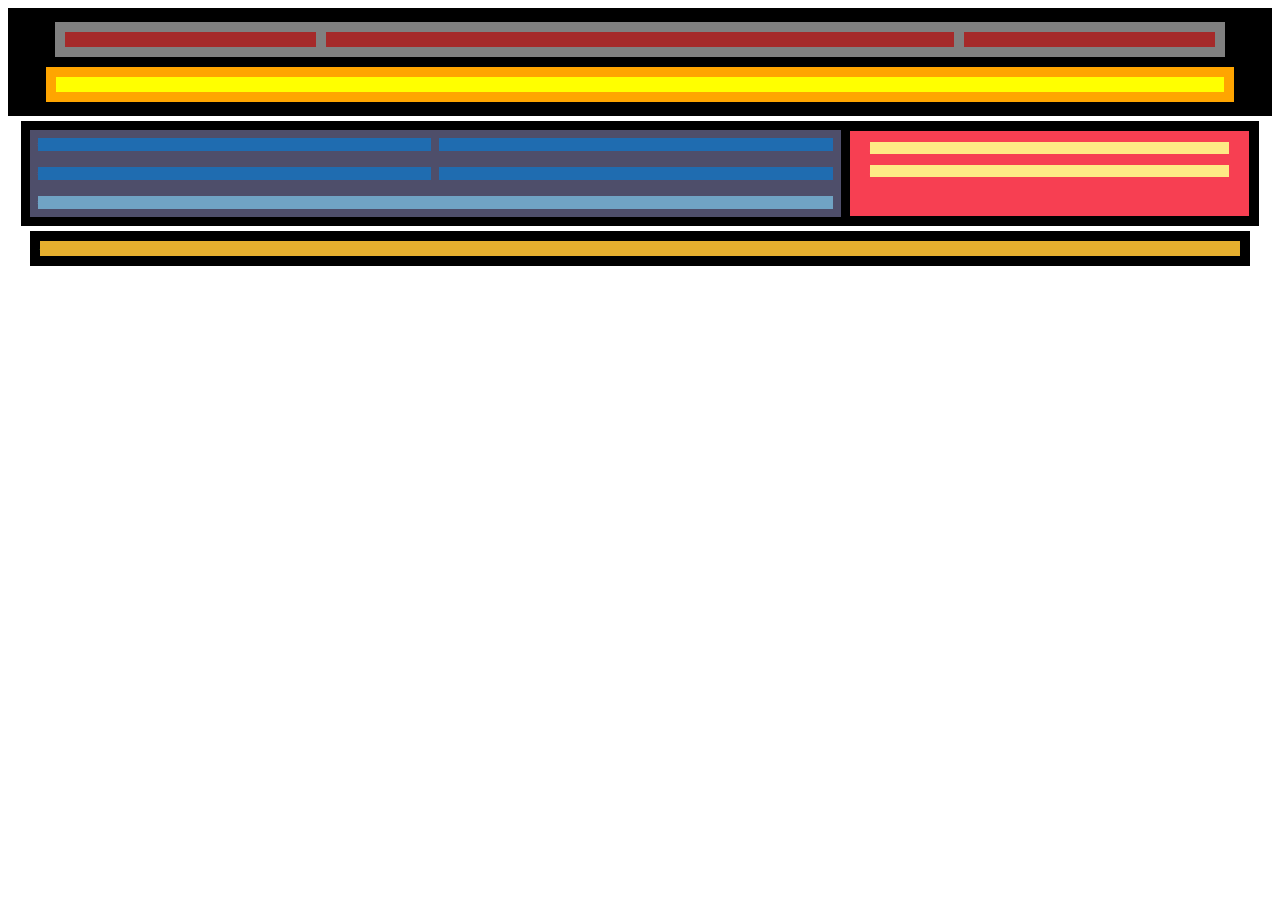
<file: S1-Flex/Ex1/index.html>
<!DOCTYPE html>
<html>

<head>
  <title>S1 FLEX</title>
  <link href="style.css" rel="stylesheet">
</head>

<body>
  <header>
    <div class="marc1">
      <div class="box1">
        <p></p>
      </div>
      <div class="box2">
        <p></p>
      </div>
      <div class="box1">
        <p></p>
        </p>
      </div>
    </div>

    <div class="marc2">
      <div class="box3">
        <p></p>
      </div>
    </div>
  </header>

  <main>
    <div class="marc3">

      <div class="marc3a">

        <div class="marc3a1">
          <div class="marc3a1in">
            <p>3a1a.3a1a</p>
          </div>
          <div class="marc3a1in">
            <p>3a1b.3a1b</p>
          </div>
        </div>

        <div class="marc3a1">
          <div class="marc3a1in">
            <p>3a1a.3a1a</p>
          </div>
          <div class="marc3a1in">
            <p>3a1b.3a1b</p>
          </div>
        </div>

        <div class="marc3a2">
          <div class="marc3a2">
            <p>3a2a.3a2</p>
          </div>
        </div>

      </div>

      <div class="marc3b">
        <div class="marc3b1">
          <p>3b1.3b1</p>
        </div>
        <div class="marc3b1">
          <p>3b1.3b1</p>
        </div>

      </div>
    </div>
  </main>

  <footer>
    <div>
      <p>Aixo es el foooter</p>
    </div>
  </footer>

</body>

</html>
</file>
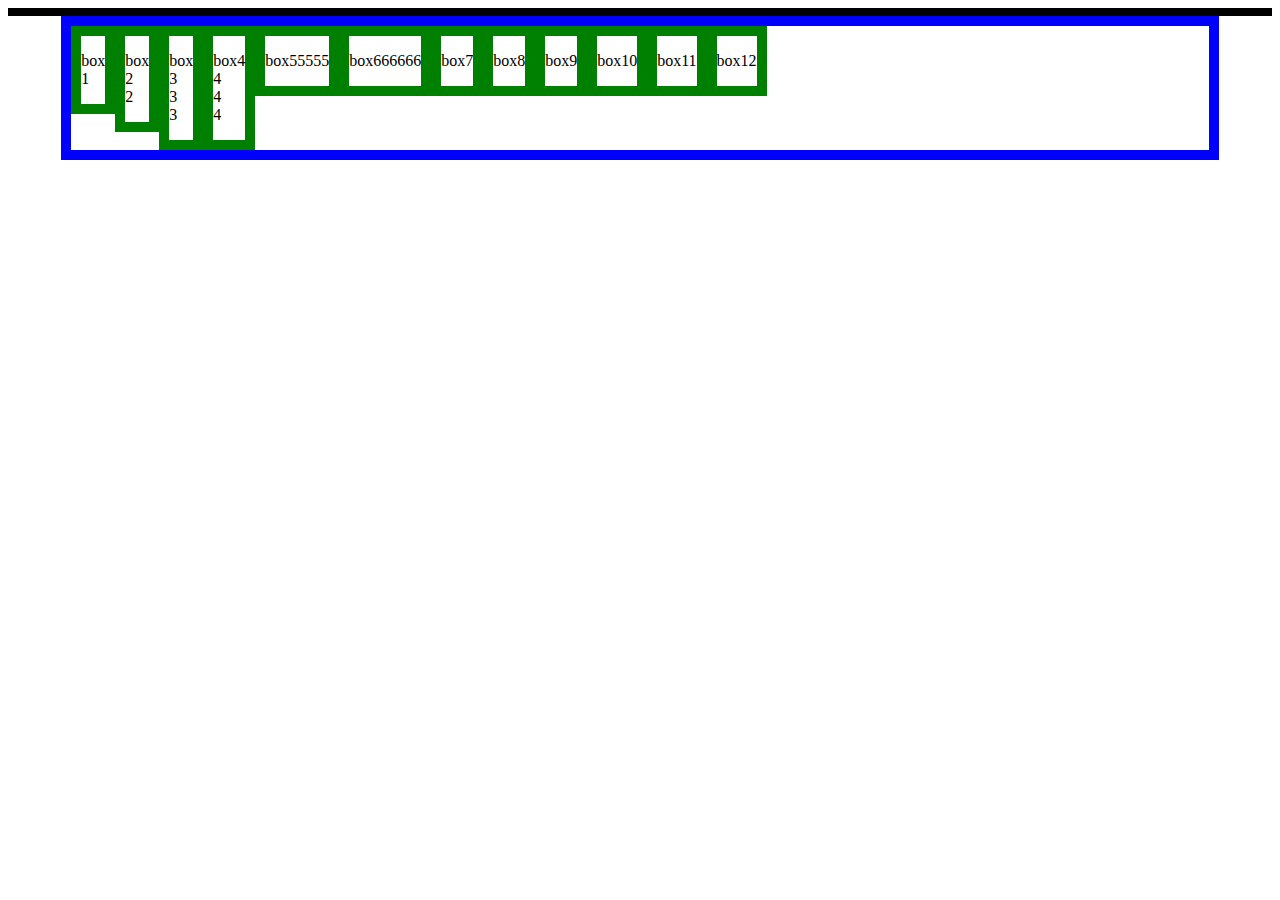
<file: S1-Flex/Ex2/index.html>
<!DOCTYPE html>
<html>

<head>
  <title>S1 FLEX</title>
  <link href="style.css" rel="stylesheet">
</head>

<body>
  <header>
  </header>

  <main>
    <div class="marc">
      <div class="box">
        <p>box<br>1</p>
      </div>
      <div class="box">
        <p>box<br>2<br>2</p>
      </div>
      <div class="box">
        <p>box<br>3<br>3<br>3</p>
        </p>
      </div>
      <div class="box">
        <p>box4<br>4<br>4<br>4</p>
      </div>
      <div class="box">
        <p>box55555</p>
      </div>
      <div class="box">
        <p>box666666</p>
        </p>
      </div>
      <div class="box">
        <p>box7</p>
      </div>
      <div class="box">
        <p>box8</p>
      </div>
      <div class="box">
        <p>box9</p>
        </p>
      </div>
      <div class="box">
        <p>box10</p>
      </div>
      <div class="box">
        <p>box11</p>
      </div>
      <div class="box">
        <p>box12</p>
        </p>
    </div>
  </main>
</body>
</file>
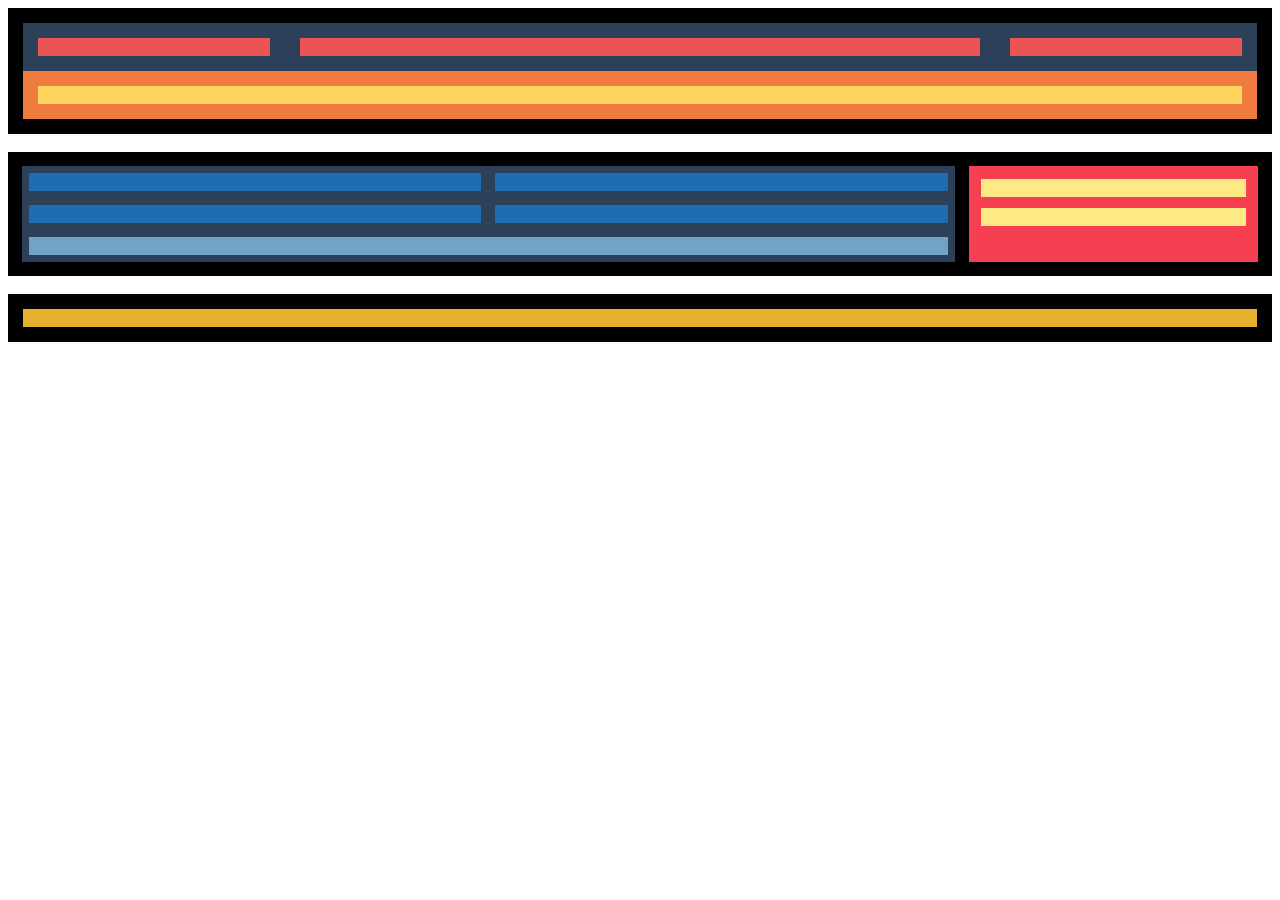
<file: S1-Flex/N1Ex1/index.html>
<!DOCTYPE html>
<html>

<head>
  <title>S1 FLEX</title>
  <link href="style.css" rel="stylesheet">
</head>

<body>
  <header>
    <div class="marc1">
      <div class="box1a">
        <div class="extrem">1</div>
        <div class="mig">2</div>
        <div class="extrem">3</div>
      </div>
      <div class="box1b">
        <div>4</div>
      </div>
  </header>

  <div>----------------------</div>

  <main>
    <div class="marc2">
      <div class="box2a">
        <div>1</div>
        <div>2</div>
        <div>3</div>
        <div>4</div>
        <div>
          <div class="linia">linia</div>
        </div>
      </div>
      <div class="box2b">
        <div>1</div>
        <div>2</div>
      </div>
  </main>

  <div>----------------------</div>

  <footer>
    <div class="marc3">
      <div>5</div>
    </div>
  </footer>
  
</body>
</file>
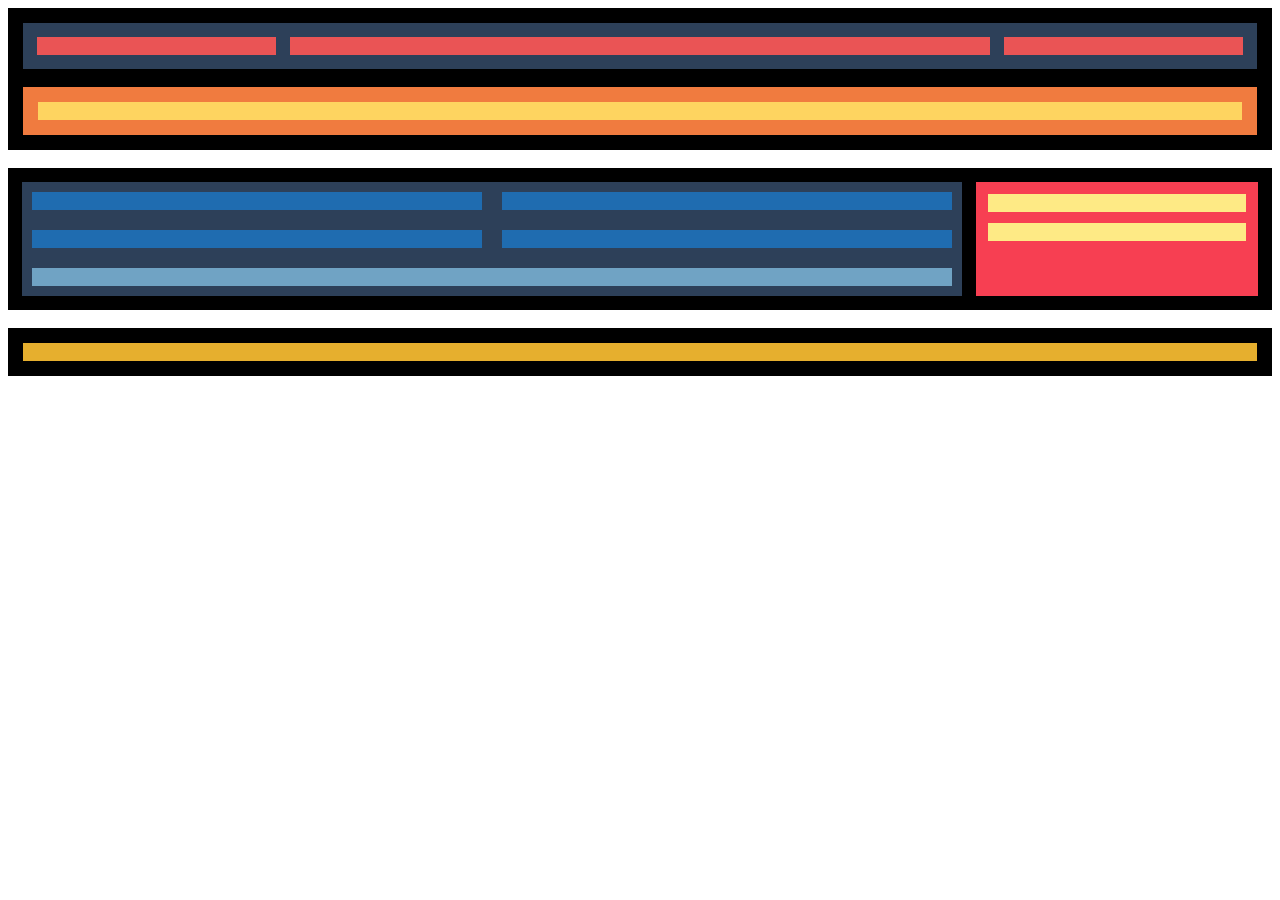
<file: S1-Flex/N1Ex3/index.html>
<!DOCTYPE html>
<html>

<head>
  <title>S1 FLEX</title>
  <link href="style.css" rel="stylesheet">
</head>

<body>
  <header>
    <div class="marc1">
      <div class="box1a">
        <div class="extrem">1</div>
        <div class="mig">2</div>
        <div class="extrem">3</div>
      </div>
      <div>---------------</div>
      <div class="box1b">
        <div>4</div>
      </div>
  </header>

  <div>---------------</div>

  <main>
    <div class="marc2">
      <div class="box2a">
        <div>1</div>
        <div>2</div>
        <div>3</div>
        <div>4</div>
        <div>
          <div class="linia">linia</div>
        </div>
      </div>
      <div class="box2b">
        <div>1</div>
        <div>2</div>
      </div>
  </main>

  <div>---------------</div>

  <footer>
    <div class="marc3">
      <div>5</div>
    </div>
  </footer>
  
</body>
</file>
<file: S1-Flex/Ex1/style.css>
header {
    background-color: black;
    padding: .3%;
}
    .marc1 {
        /*background-color: blue;*/
        border: green solid 0px;
        display: flex;
        justify-content: center;
        /*margin: 0px;*/
        width: 100%;
    }
        .box1{
            background-color: brown;
            width: 20%;
            border-width: 10px;
            border-color: gray;
            border-style: solid;
            height: 5px;
            padding: 5px 0px;
            margin: 10px 0px;
        }
        .box2{
            background-color: brown;
            border-width: 10px 0px;
            border-color: gray;
            border-style: solid;
            height: 5px;
            padding: 5px 0px;
            margin: 10px 0px;
            width: 50%;
        }
    .marc2 {
        /*    background-color: blue;    */
        border: green solid 0px;
        /*    color: brown;    */
        display: flex;
        justify-content: center;
        margin-bottom: 10px;
        width: 100%;
    }
        .box3{
            background-color: yellow;
            border-width: 10px;
            border-color: orange;
            border-style: solid;
            height: 5px;
            padding: 5px 0px;
            width: 93%;
        }

main {
    background-color: whitsmoke;
    color: black;
    padding: 5px;
}
    .marc3 {
        background-color: black;
        border: solid black 5px;
        display: flex;
        margin: auto;
        width: 98%;
    }
        .marc3a{
            border-color: black;
            border-style: solid;
            border-width: 4px;
            font-size: 4px;
            width: 67%;
        }
            .marc3a1 {
                background-color:#1f6cb0;
                border-color:  #4e4e6a;
                border-style: solid;
                border-width: 4px;
                color:#1f6cb0; /*mateix back*/
                display: flex;
            }
                .marc3a1in {
                    border-color:#4e4e6a;
                    border-style: solid;
                    border-width: 4px;
                    width: 50%;
                }
            .marc3a2 {
                background-color:#70a3c4;
                border-color:  #4e4e6a;
                border-style: solid;
                border-width: 4px;
                color:#70a3c4; /*mateix back*/
            }
        .marc3b {
            background-color: #f73f52;
            border: solid black 5px;
            font-size: 11px;
            width: 33%;
        }
            .marc3b1 {
                background-color: #feea85;
                color: #feea85; /*mateix back*/
                margin: auto;
                width: 90%;
            }
footer {
    background-color: #e6af2e;
    border: solid black 10px;
    color: #e6af2e; /*mateix back*/
    font-size: 5px;
    margin: auto;
    width: 95%;
    }
</file>
<file: S1-Flex/Ex2/style.css>
header {
    background-color: black;
    padding: .3%;
}

    .marc {
        /*background-color: blue;*/
        border: blue solid 10px;
        display: flex;
       
        flex-flow: row wrap;
        /*Then we define how is distributed the remaining space */
  
        align-items: flex-start;
        align-content: flex-start;
        flex: auto;
        margin: auto;
        width: 90%;

    }
    .box {
        border: green solid 10px;
    }
</file>
<file: S1-Flex/N1Ex1/style.css>
body > div {
    color: white;
    }
.marc1 {
    background-color:black;
    border: black solid 15px;
} 
    .box1a {
        background-color: #2d4059;
        display: flex;
        flex-flow: row wrap;
    }
        .box1a > div {
        background-color:#ea5455;
        color: #ea5455; /*mateix color q fons */
        margin: 15px;
        }
        .extrem {
            flex-grow: 1;
        }
        .mig {
            flex-grow: 3;
        }
    .box1b {
        background-color: #fed460;
        border: #f07b3f solid 15px;
        color: #fed460 ; /*mateix color q fons */
        display: flex;
        flex-flow: row wrap;
    }

.marc2 {
    background-color:black;
    border: black solid 7px;
    display: flex;
    flex-flow: row wrap;
    }
    .box2a {
        background-color: #2d4059;
        border: black solid 7px;
        display: flex;
        flex-flow: row wrap;
        flex-grow: 3;
        justify-content: center;
        }
        .box2a > div {   
            background-color: #1f6cb0;
            border: #2d4059 solid 7px;
            color: #1f6cb0; /*mateix color q fons*/
            flex-basis: 46%;
            flex-grow: 1;
            }
        .linia {
            background-color:#70a3c4;
            color: #70a3c4; /*mateix color q fons*/
            flex-grow: 2;
            }
       .box2b {
            background-color:#f73f52;
            border: black solid 7px;
            display: flex;
            flex-flow: column wrap;
            flex-grow: 1;
            justify-content: flex-start;
            padding: 7px;
        }
        .box2b > div {
            background-color:#feea85;
            color: #feea85; /*mateix color q fons*/
            margin: 2%;
        }

.marc3 {
    background-color: #e6af2e;
    border: black solid 15px;
    color: #e6af2e; /*mateix color q fons*/
    }
</file>
<file: S1-Flex/N1Ex3/style.css>
body > div {
    color: white;
    }
.marc1 {
    background-color:black;
    border: black solid 15px;
} 
    .box1a {
        background-color: #2d4059;
        border-color: #2d4059;
        border-width: 7px;
        border-style: solid;
        display: flex;
        flex-flow: row wrap;
    }
        .box1a > div {
        background-color:#ea5455;
        border-color: #2d4059;
        border-width: 7px;
        border-style: solid;
        color: #ea5455; /*mateix color q fons */
        /* margin: 15px; */
        }
        .extrem {
            flex-grow: 1;
        }
        .mig {
            flex-grow: 3;
        }
        
    .box1b {
        background-color: #fed460;
        border: #f07b3f solid 15px;
        color: #fed460 ; /*mateix color q fons */
        display: flex;
        flex-flow: row wrap;
    }

.marc2 {
    background-color:black;
    border: black solid 7px;
    display: flex;
    flex-flow: row wrap;
    }
    .box2a {
        background-color: #2d4059;
        border: black solid 7px;
        display: flex;
        flex-flow: row wrap;
        flex-grow: 3;
        justify-content: center;
        }
        .box2a > div {   
            background-color: #1f6cb0;
            border: #2d4059 solid 10px;
            color: #1f6cb0; /*mateix color q fons*/
            flex-basis: 46%;
            flex-grow: 1;
            /* box-sizing: border-box; */
            }
        .linia {
            background-color:#70a3c4;
            color: #70a3c4; /*mateix color q fons*/
            flex-grow: 2;
            }
       .box2b {
            background-color:#f73f52;
            border: black solid 7px;
            display: flex;
            flex-flow: column wrap;
            flex-grow: 1;
            justify-content: flex-start;
            padding: 7px;
        }
        .box2b > div {
            background-color:#feea85;
            color: #feea85; /*mateix color q fons*/
            margin: 2%;
        }

.marc3 {
    background-color: #e6af2e;
    border: black solid 15px;
    color: #e6af2e; /*mateix color q fons*/
    }

/* Adaptació per Tablet ----------- */
    @media only screen and (max-width: 768px) {


    .marc2 {
        display: block;
        /* box-sizing: border-box; */
        background-color: yellow;
        border-color: yellow;
        }
    .box2a{
        border-color: yellow;
        /* flex-grow: 1; */
        }
    .box2b{
        border-color: yellow;
        }
    }

/* Adaptació per Mòbil ----------- */
@media only screen and (max-width: 480px) {
.box1a {
    /* align-items: center; */
    display: block;
    padding: 7px;
}
.marc2 {
    display: block;
    /* box-sizing: border-box; */
    background-color: yellow;
    border-color: yellow;
    }
    .box2a{
        border-color: yellow;
        /* flex-grow: 1; */
        }
    .linia {
        background-color: #a3ddcb;
        color: #a3ddcb;
    }
    .box2b{
        background-color: #fd7b54;
        border-color: yellow;
    }
    .box2b > div {
        background-color:#fdb36b;
        color: #fdb36b;
    }
}
</file>
